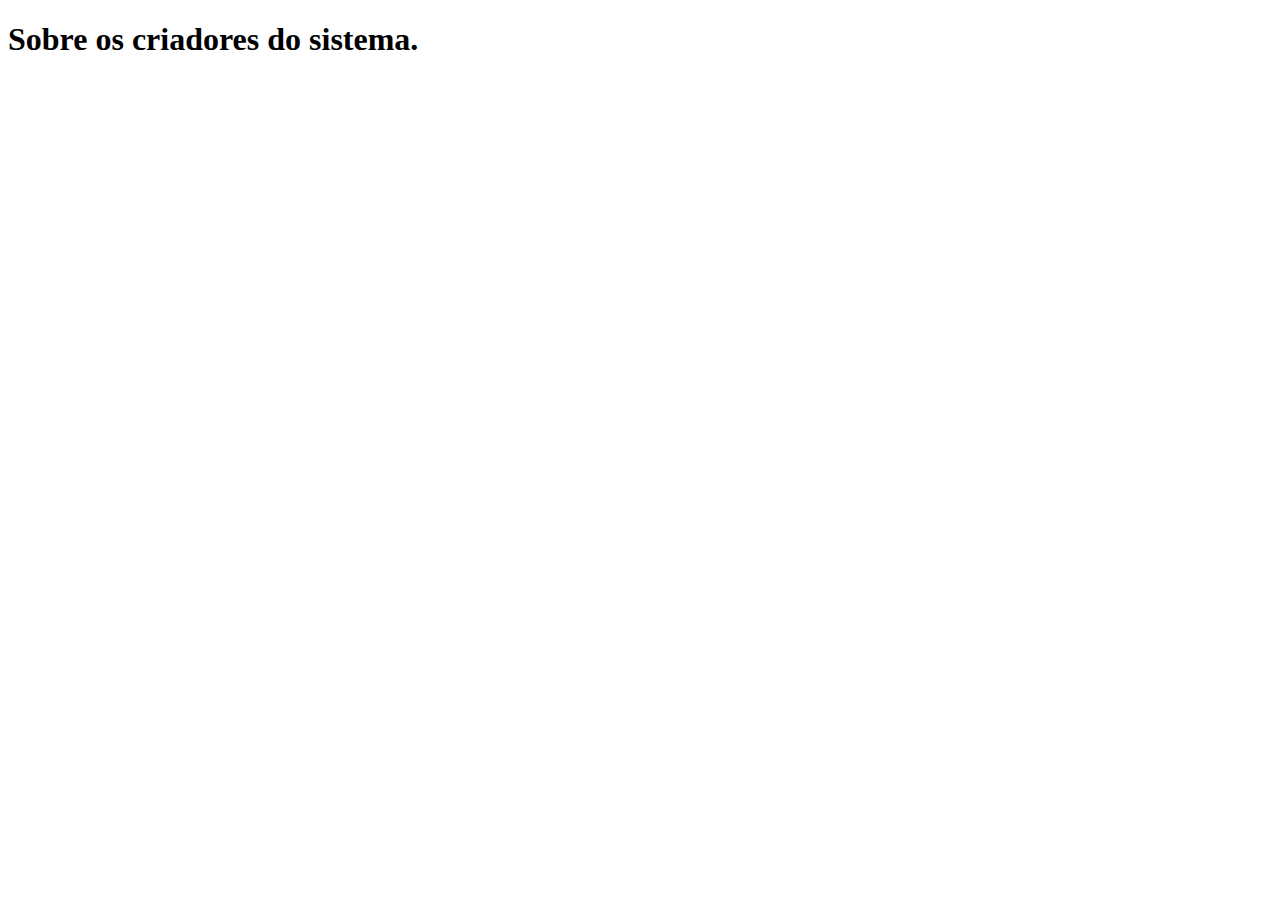
<file: app/templates/sobre_nos.html>
<!DOCTYPE html>
<html lang="en">
<head>
    <meta charset="UTF-8">
    <meta name="viewport" content="width=device-width, initial-scale=1.0">
    <title>Sobre Nós</title>
</head>
<body>
    <h1>Sobre os criadores do sistema.</h1>
</body>
</html>
</file>
